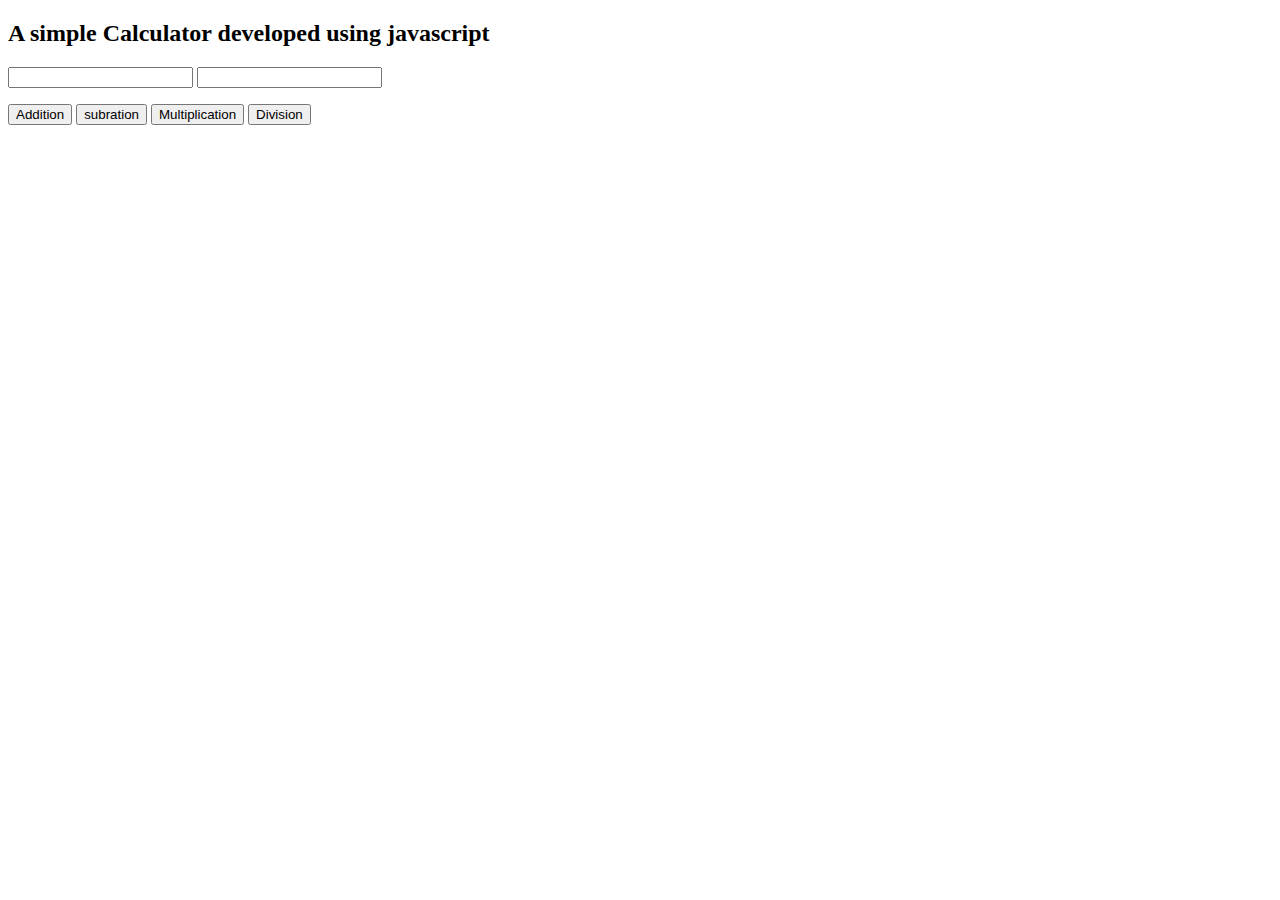
<file: calculator.html>
<!DOCTYPE html>
<html lang="en">
<head>
    <meta charset="UTF-8">
    <meta http-equiv="X-UA-Compatible" content="IE=edge">
    <meta name="viewport" content="width=device-width, initial-scale=1.0">
    <title>Calculator</title>
</head>
<body>
    <h2> A simple Calculator developed using javascript</h2>
    <input type="integer" id="first">
    <input type="integer" id="second">
    <p id="answer"></p>
    <!-- <input type="text" value="click me!" onclick="add()"> -->
    <button type="button" onclick="add()">Addition</button>
    <button type="button" onclick="sub()">subration</button>
    <button type="button" onclick="mul()">Multiplication</button>
    <button type="button" onclick="div()">Division</button>
    <script>
        function add(){
            let first = document.getElementById("first").value;
            let second = document.getElementById("second").value;
            document.getElementById("answer").innerHTML = parseInt(first)+parseInt(second);
        }
        function sub(){
            let first = document.getElementById("first").value;
            let second = document.getElementById("second").value;
            document.getElementById("answer").innerHTML = parseInt(first)-parseInt(second);
        }
        function mul(){
            let first = document.getElementById("first").value;
            let second = document.getElementById("second").value;
            document.getElementById("answer").innerHTML = parseInt(first)*parseInt(second);
        }
        function div(){
            let first = document.getElementById("first").value;
            let second = document.getElementById("second").value;
            document.getElementById("answer").innerHTML = parseInt(first)/parseInt(second);
        }
    </script>
</body>
</html>
</file>
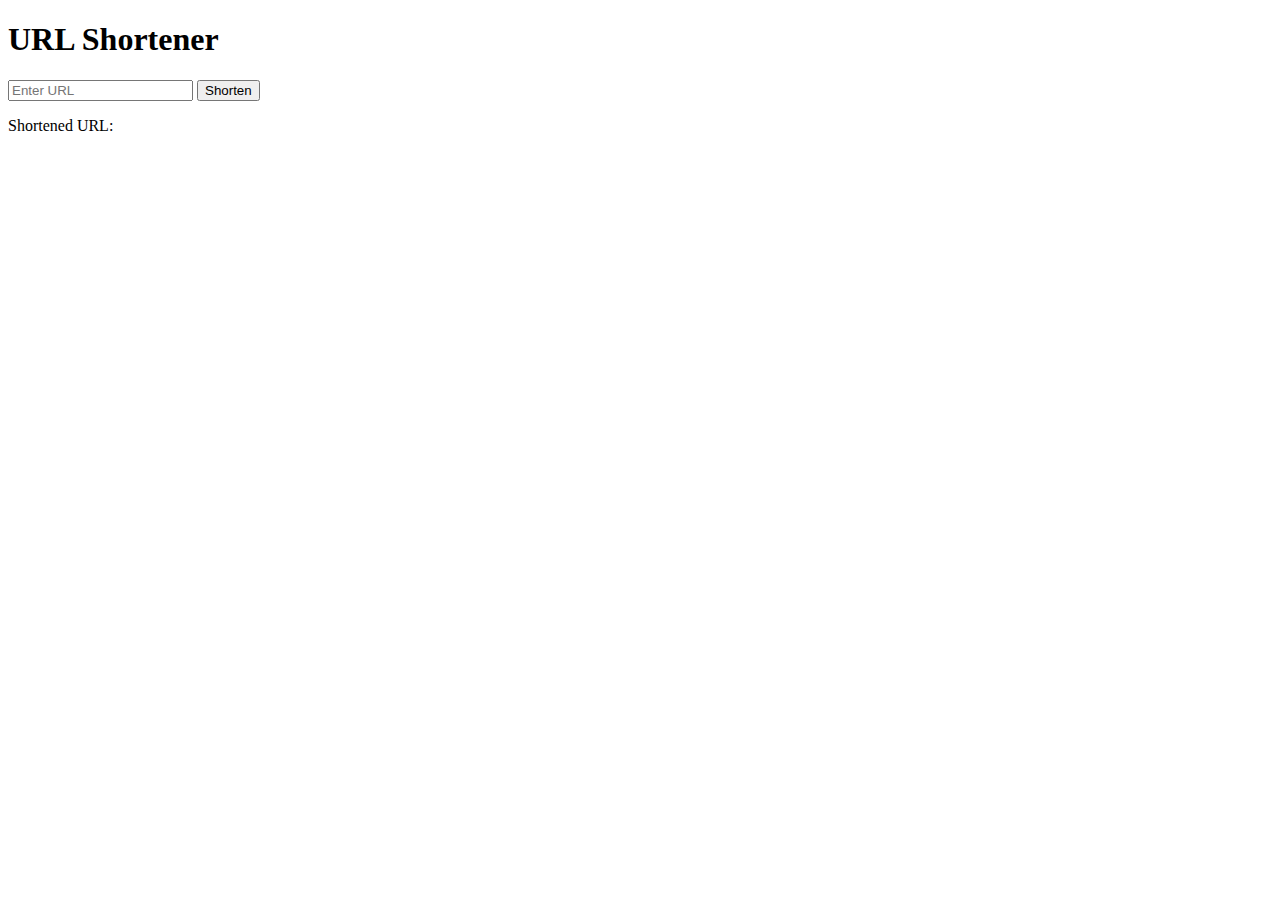
<file: URLshortner.html>
<!DOCTYPE html>
<html>
<head>
  <title>URL Shortener</title>
</head>
<body>
  <div>
    <h1>URL Shortener</h1>
    <input type="text" id="longUrl" placeholder="Enter URL">
    <button onclick="shortenUrl()">Shorten</button>
    <p>Shortened URL: <a id="shortenedUrl" href="" target="_blank"></a></p>
  </div>
  <script>
    const urlMap = {}; // This object will act as our "database" to store the mappings
    
    function generateShortCode() {
      const chars = 'ABCDEFGHIJKLMNOPQRSTUVWXYZabcdefghijklmnopqrstuvwxyz0123456789';
      let code = '';
      for (let i = 0; i < 6; i++) {
        const randomIndex = Math.floor(Math.random() * chars.length);
        code += chars.charAt(randomIndex);
      }
      return code;
    }

    function shortenUrl() {
      const longUrlInput = document.getElementById('longUrl');
      const longUrl = longUrlInput.value.trim();

      if (!longUrl) {
        alert('Please enter a valid URL.');
        return;
      }

      if (!/^https?:\/\//i.test(longUrl)) {
        alert('Please enter a valid URL starting with http:// or https://');
        return;
      }

      // Check if the URL is already shortened
      for (const code in urlMap) {
        if (urlMap[code] === longUrl) {
          document.getElementById('shortenedUrl').innerText = window.location.href + code;
          document.getElementById('shortenedUrl').href = urlMap[code];
          return;
        }
      }

      // Generate a new short code and store the mapping
      const shortCode = generateShortCode();
      urlMap[shortCode] = longUrl;

      document.getElementById('shortenedUrl').innerText = window.location.href + shortCode;
      document.getElementById('shortenedUrl').href = longUrl;
    }
  </script>
</body>
</html>
</file>
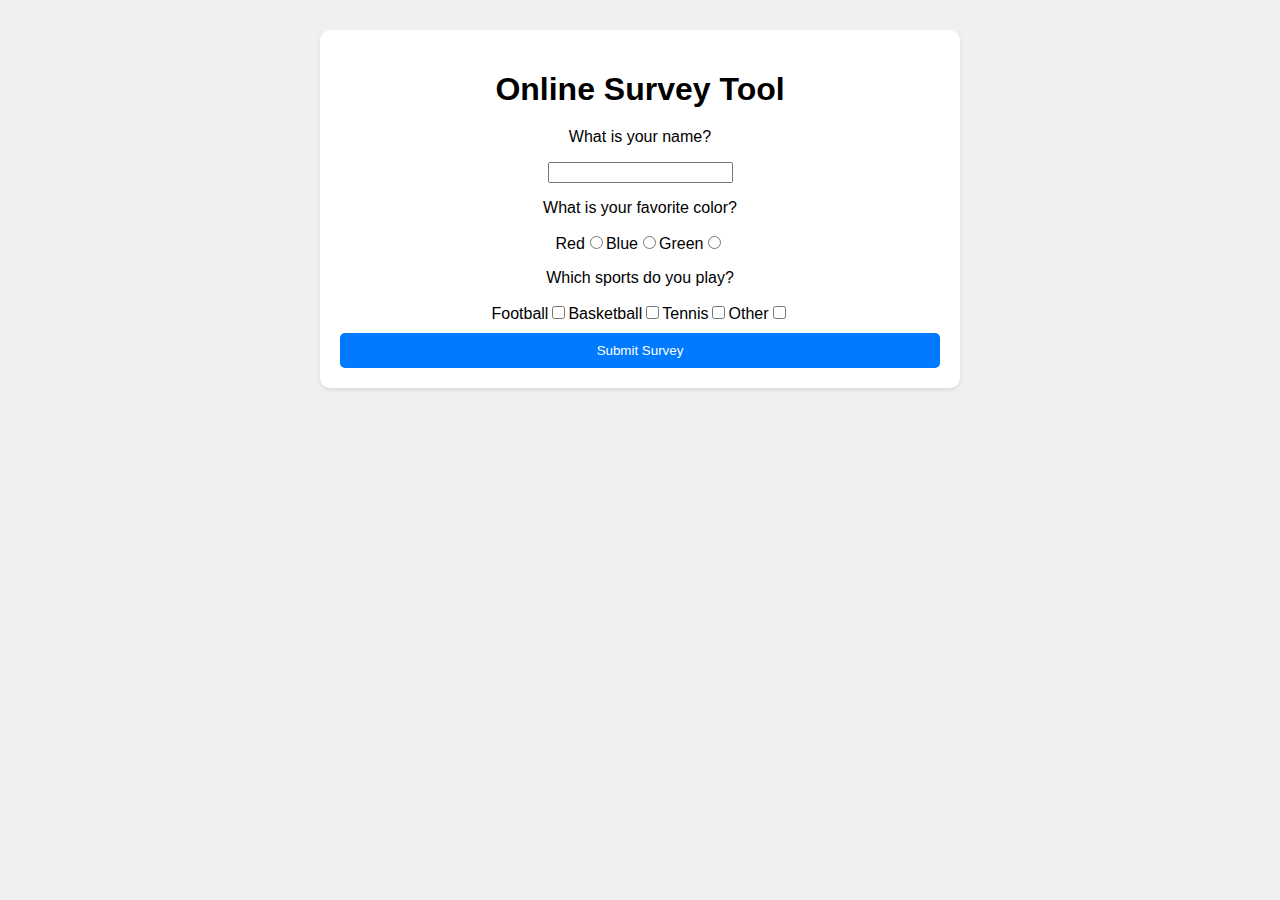
<file: SurveyTool/survey.html>
<!DOCTYPE html>
<html>
<head>
  <title>Online Survey Tool</title>
  <link rel="stylesheet" href="./survey.css">
</head>
<body>
  <div class="container">
    <h1>Online Survey Tool</h1>
    <form id="surveyForm">
      <div id="questionsContainer">
        <!-- Questions will be dynamically added here -->
      </div>
      <button type="submit">Submit Survey</button>
    </form>
  </div>
  <script src="./survey.js"></script>
</body>
</html>
</file>
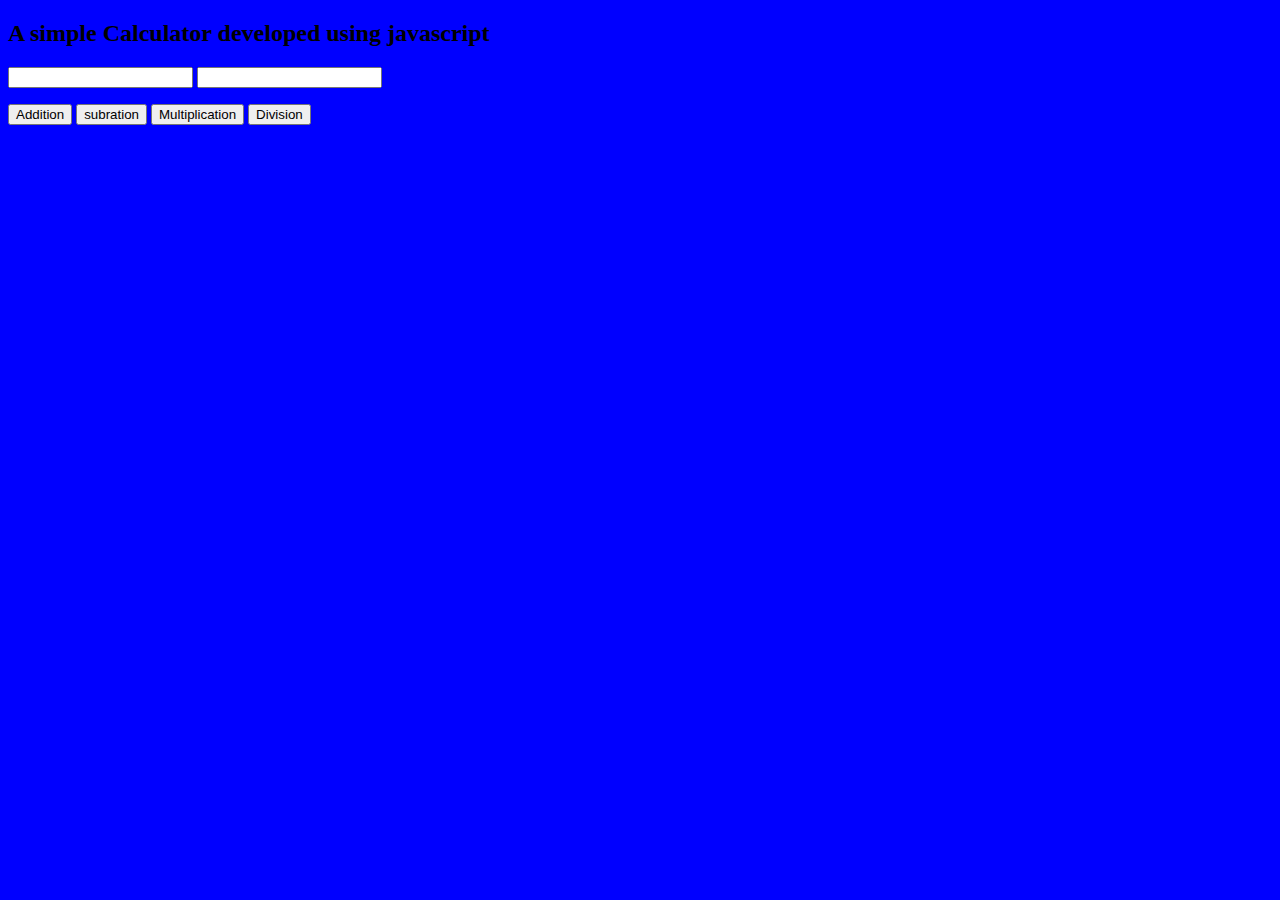
<file: practices/simple codes/calculator.html>
<!DOCTYPE html>
<html lang="en">
<head>
    <meta charset="UTF-8">
    <meta http-equiv="X-UA-Compatible" content="IE=edge">
    <meta name="viewport" content="width=device-width, initial-scale=1.0">
    <title>Calculator</title>
    <style>
        body {background-color: blue;}
    </style>
</head>
<body>
    <h2> A simple Calculator developed using javascript</h2>
    <input type="integer" id="first">
    <input type="integer" id="second">
    <p id="answer"></p>
    <!-- <input type="text" value="click me!" onclick="add()"> -->
    <button type="button" onclick="add()">Addition</button>
    <button type="button" onclick="sub()">subration</button>
    <button type="button" onclick="mul()">Multiplication</button>
    <button type="button" onclick="div()">Division</button>
    <script>
        function add(){
            let first = document.getElementById("first").value;
            let second = document.getElementById("second").value;
            document.getElementById("answer").innerHTML = parseInt(first)+parseInt(second);
        }
        function sub(){
            let first = document.getElementById("first").value;
            let second = document.getElementById("second").value;
            document.getElementById("answer").innerHTML = parseInt(first)-parseInt(second);
        }
        function mul(){
            let first = document.getElementById("first").value;
            let second = document.getElementById("second").value;
            document.getElementById("answer").innerHTML = parseInt(first)*parseInt(second);
        }
        function div(){
            let first = document.getElementById("first").value;
            let second = document.getElementById("second").value;
            document.getElementById("answer").innerHTML = parseInt(first)/parseInt(second);
        }
    </script>
</body>
</html>
</file>
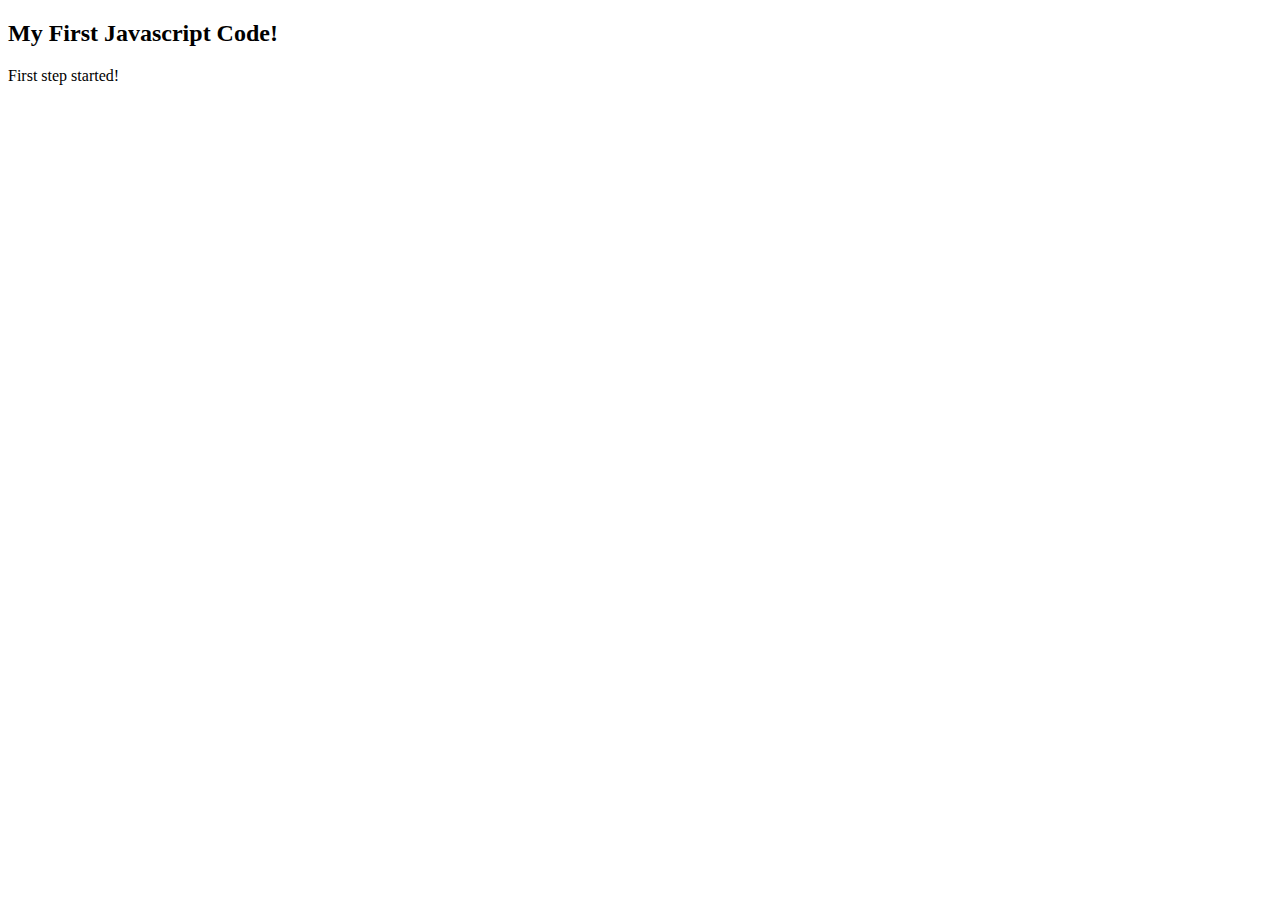
<file: practices/simple codes/first.html>
<!DOCTYPE html>
<html lang="en">
<head>
    <meta charset="UTF-8">
    <meta http-equiv="X-UA-Compatible" content="IE=edge">
    <meta name="viewport" content="width=device-width, initial-scale=1.0">
    <title>Document</title>
</head>
<body>
    <h2>My First Javascript Code!</h2>
    <p id="demo"></p>
    <script>
        document.getElementById('demo').innerHTML = "First step started!";
    </script>
</body>
</html>
</file>
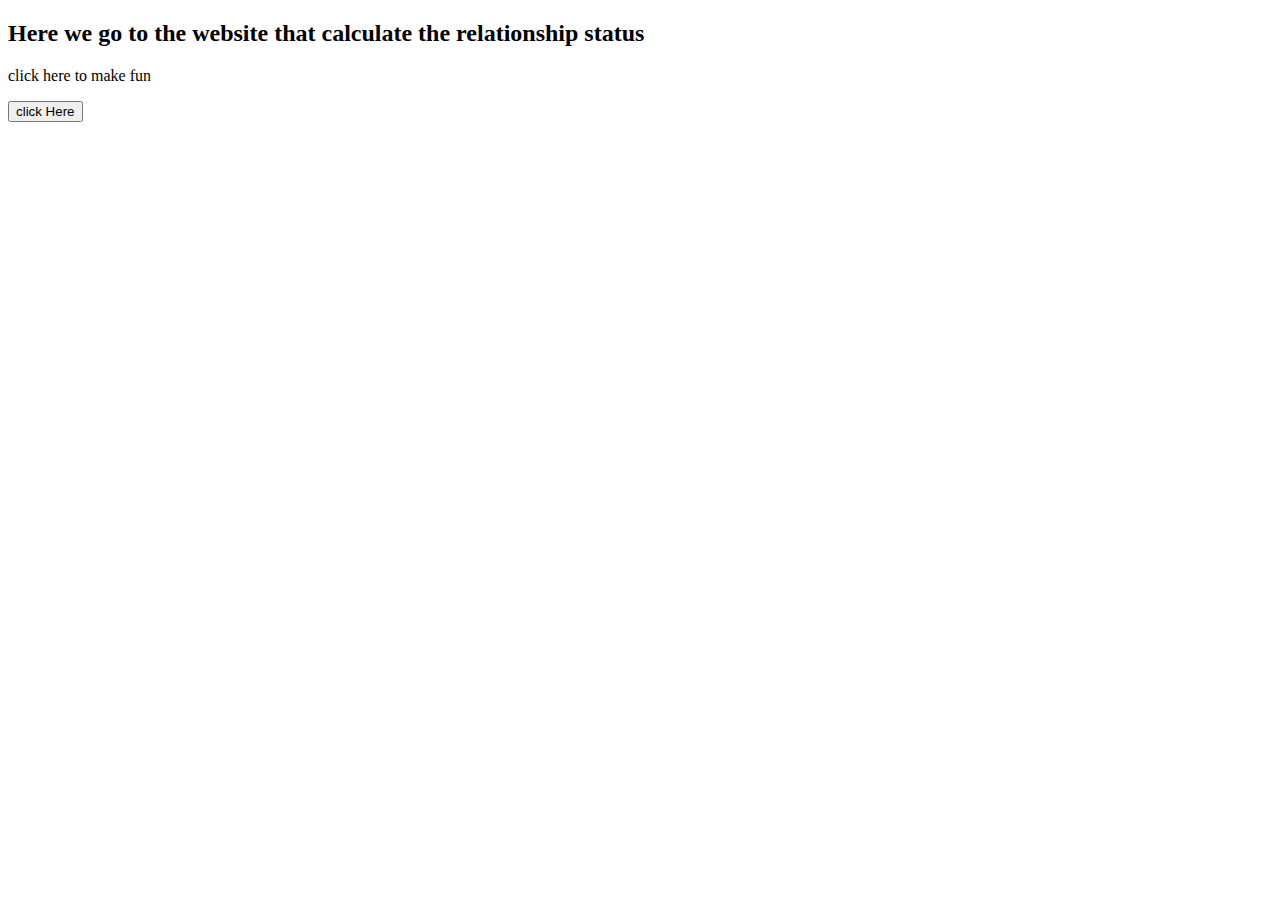
<file: practices/simple codes/link_pages.html>
<!DOCTYPE html>
<html lang="en">
<head>
    <meta charset="UTF-8">
    <meta http-equiv="X-UA-Compatible" content="IE=edge">
    <meta name="viewport" content="width=device-width, initial-scale=1.0">
    <title>Document</title>
</head>
<body>
    <h2>Here we go to the website that calculate the relationship status</h2>
    <p>click here to make fun</p>
    <button type="button" onclick="myfunction()" >click Here</button>
    <script>
        function myfunction(){
        var url = "https://bafybeiejmwiftvxgtgophh2xjzucyl3dgo6uteeklmff2i4rc6gn5wnkuq.ipfs.sphn.link/Templates/improve.html";
        window.location.href = url;
        }
    </script>
</body>
</html>
</file>
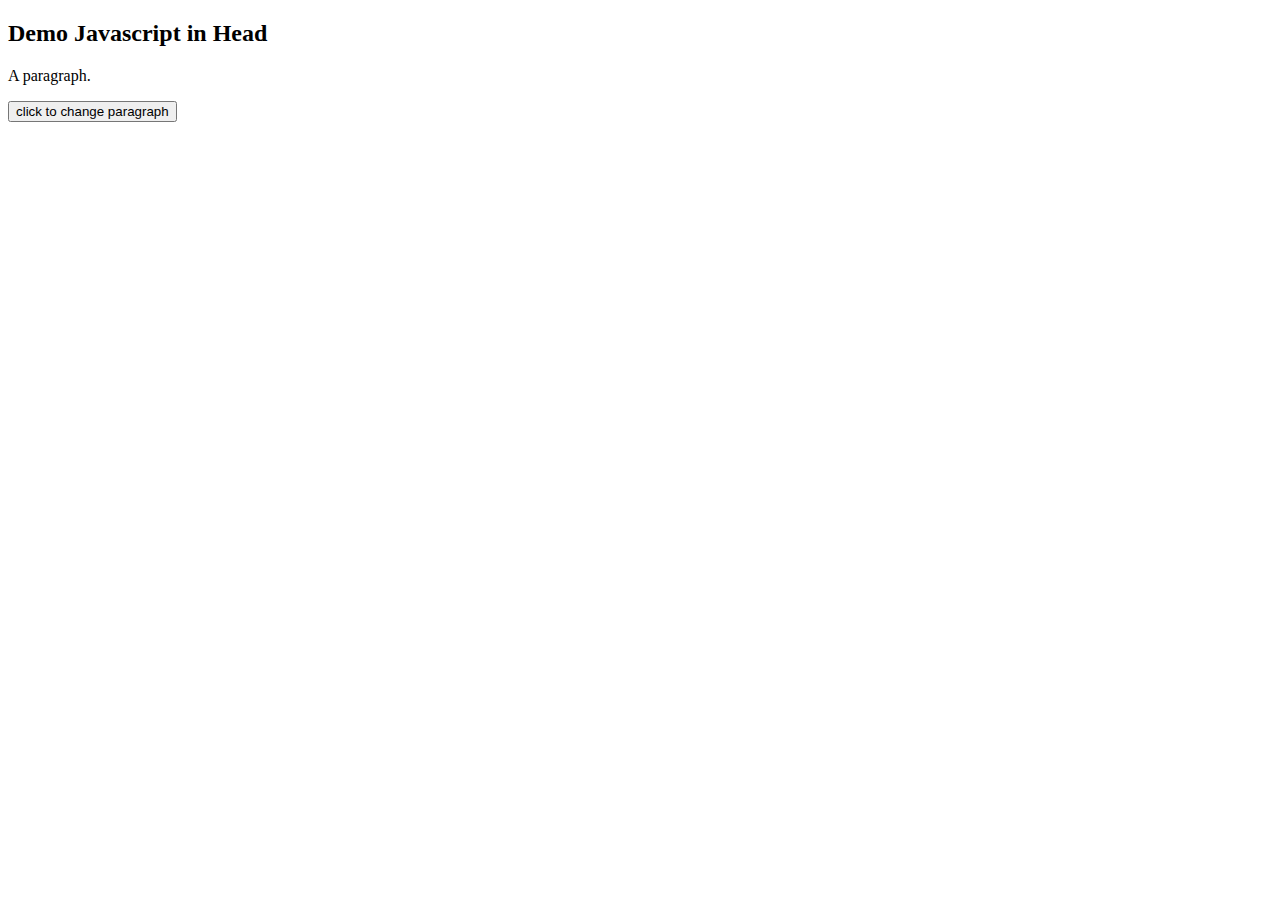
<file: practices/simple codes/para_change.html>
<!DOCTYPE html>
<html lang="en">
<head>
    <meta charset="UTF-8">
    <meta http-equiv="X-UA-Compatible" content="IE=edge">
    <meta name="viewport" content="width=device-width, initial-scale=1.0">
    <title>Document</title>
    <script>
        function myfunction(){
            document.getElementById('demo').innerHTML = "paragraph changed!"
        }
    </script>
</head>
<body>
    <h2>Demo Javascript in Head</h2>
    <p id="demo">A paragraph.</p>
    <button type="button" onclick="myfunction()">click to change paragraph</button>

</body>
</html>
</file>
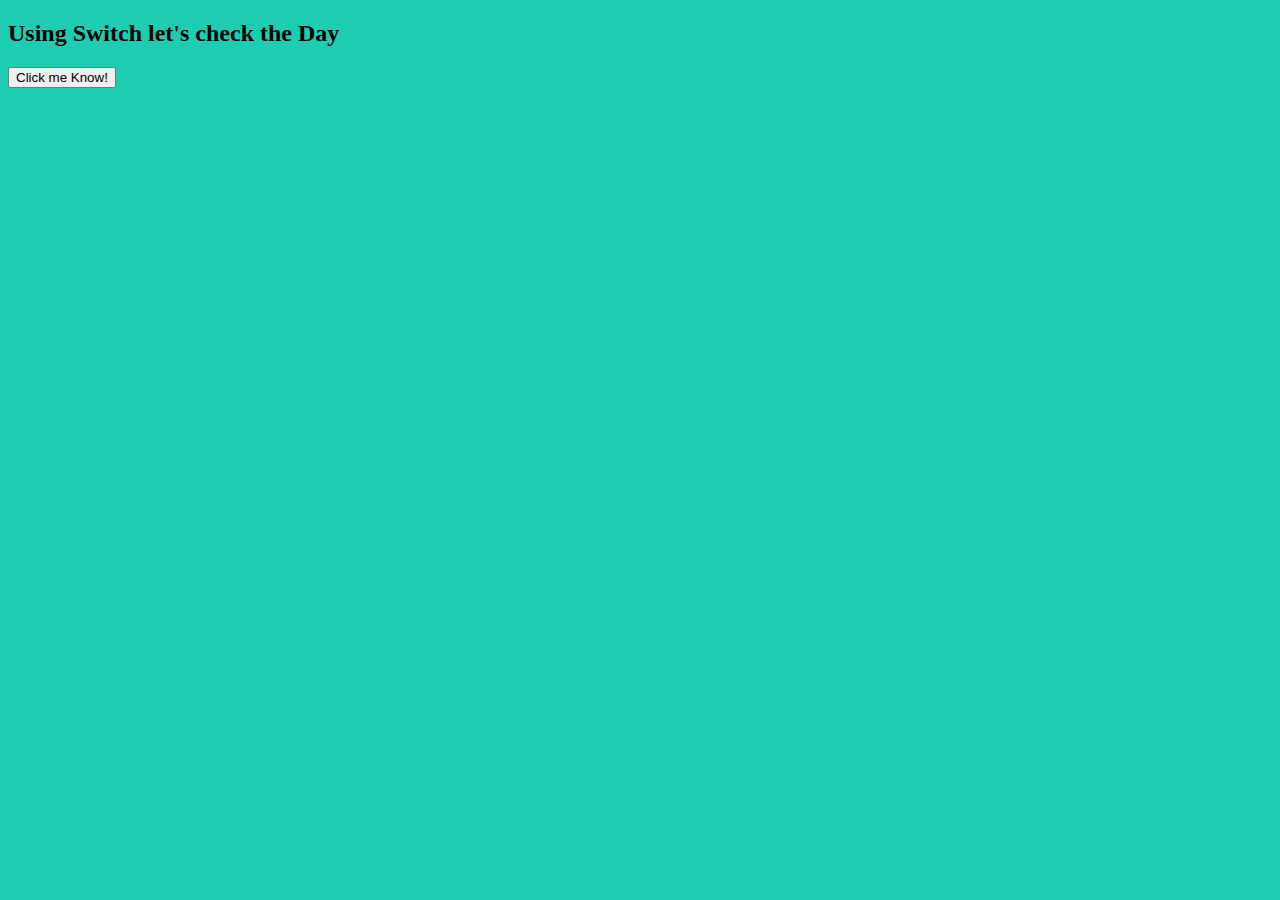
<file: practices/simple codes/weekend.html>
<!DOCTYPE html>
<html lang="en">
<head>
    <meta charset="UTF-8">
    <meta http-equiv="X-UA-Compatible" content="IE=edge">
    <meta name="viewport" content="width=device-width, initial-scale=1.0">
    <title>Weekend</title>
    <style>
        body{
            background-color: rgb(28, 205, 178);
            font-family: 'Times New Roman', Times, serif;
        }
        .day{
            font-weight: 200;
            font-family: Impact, Haettenschweiler, 'Arial Narrow Bold', sans-serif;
            padding: center;
        }
    </style>
</head>
<body>
    <h2>Using Switch let's check the Day</h2>
    <p id="day"></p>
    <button type="button" id="name" onclick="myFunction()" onmouseover="">Click me Know!</button>

    <script>
        function myFunction(){
            let text;
            switch (new Date().getDay()){
                default:
                text = "Looking forward to the Weekend";
                break;
                case 6:
                text = "Today is Saturday";
                break;
                case 0:
                text = "Today is Sunday";
            }
            document.getElementById("day").innerHTML = text;
        }
    </script>
</body>
</html>
</file>
<file: SurveyTool/survey.css>
body {
    font-family: Arial, sans-serif;
    background-color: #f0f0f0;
    text-align: center;
    margin-top: 30px;
  }
  
  .container {
    max-width: 600px;
    margin: 0 auto;
    background-color: #fff;
    padding: 20px;
    border-radius: 10px;
    box-shadow: 0 2px 4px rgba(0, 0, 0, 0.1);
  }
  
  h1 {
    margin-bottom: 20px;
  }
  
  button {
    display: block;
    width: 100%;
    padding: 10px;
    margin-top: 10px;
    background-color: #007bff;
    color: #fff;
    border: none;
    border-radius: 5px;
    cursor: pointer;
  }
  
  button:disabled {
    background-color: #ccc;
    cursor: not-allowed;
  }
</file>
